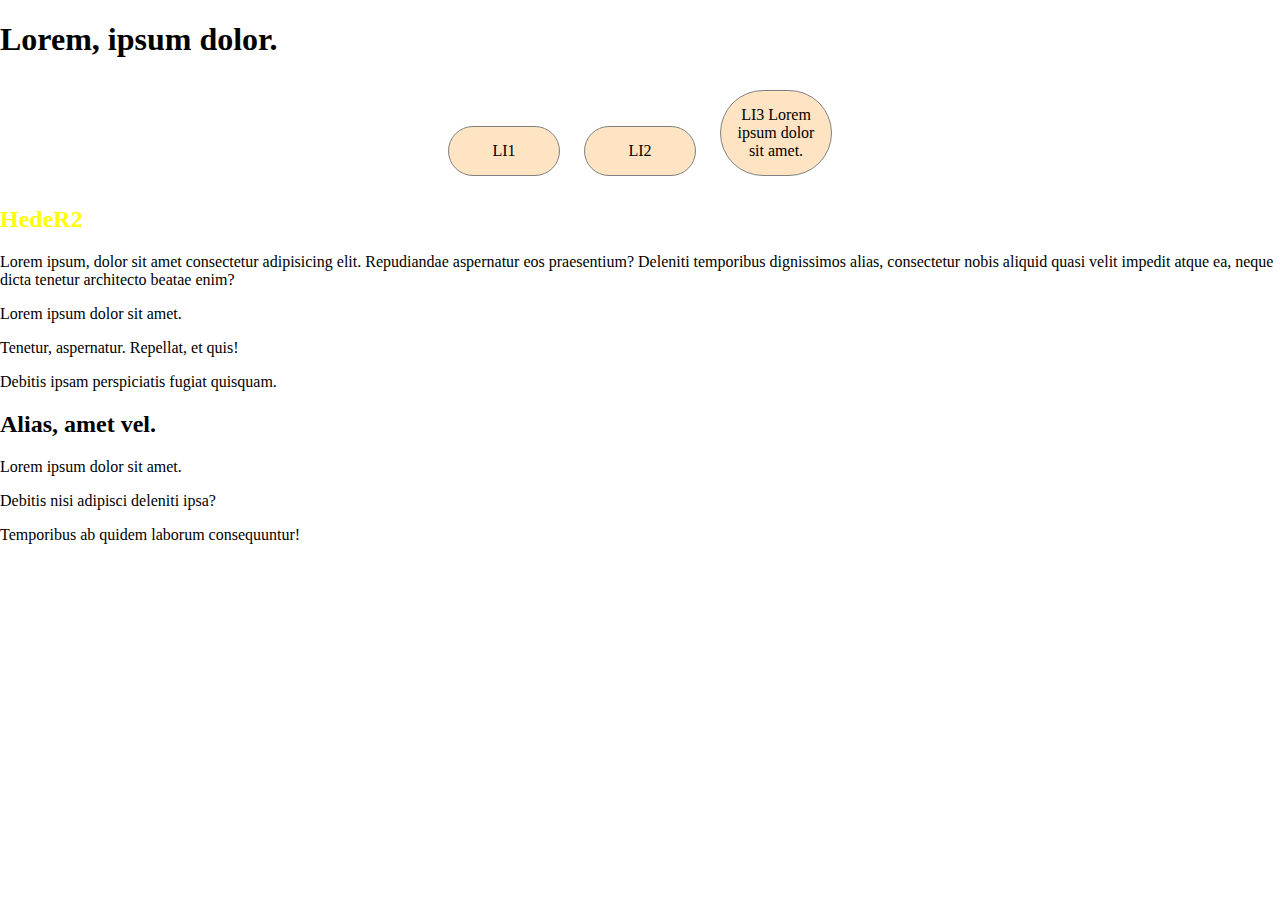
<file: ind.html>
<!DOCTYPE html>
<html lang="en">
  <head>
    <meta charset="UTF-8" />
    <meta http-equiv="X-UA-Compatible" content="IE=edge" />
    <meta name="viewport" content="width=device-width, initial-scale=1.0" />
    <link rel="stylesheet" type="text/css" href="./css/style-ind.css" />
    <title>Document</title>
  </head>
  <body>
    <!--heder>img+ul>li*3>lorem^^h1>lorem3-->
    <heder>
      <!--<img src="./img/logo.jpg" alt="" />-->
      <h1 class="header-h1">Lorem, ipsum dolor.</h1>
      <ul class="menuItens">
        <li class="menuItem">
          <a href="1" class="a">LI1</a>
        </li>
        <li class="menuItem">
          <a href="2"> LI2 </a>
        </li>
        <li class="menuItem">
          <a href="3">LI3 Lorem ipsum dolor sit amet.</a>
        </li>
      </ul>
    </heder>
    <!--main>article*2>h2>lorem3^p*3>lorem5-->
    <main>
      <article class="newsItem">
        <h2 id="topNews" class="abstract" style="color: yellow">HedeR2</h2>
        <p class="abstract">
          Lorem ipsum, dolor sit amet consectetur adipisicing elit. Repudiandae
          aspernatur eos praesentium? Deleniti temporibus dignissimos alias,
          consectetur nobis aliquid quasi velit impedit atque ea, neque dicta
          tenetur architecto beatae enim?
        </p>
        <p>Lorem ipsum dolor sit amet.</p>
        <p>Tenetur, aspernatur. Repellat, et quis!</p>
        <p>Debitis ipsam perspiciatis fugiat quisquam.</p>
      </article>
      <article class="newsItem">
        <h2>Alias, amet vel.</h2>
        <p class="abstract">Lorem ipsum dolor sit amet.</p>
        <p>Debitis nisi adipisci deleniti ipsa?</p>
        <p>Temporibus ab quidem laborum consequuntur!</p>
      </article>
    </main>
  </body>
</html>
</file>
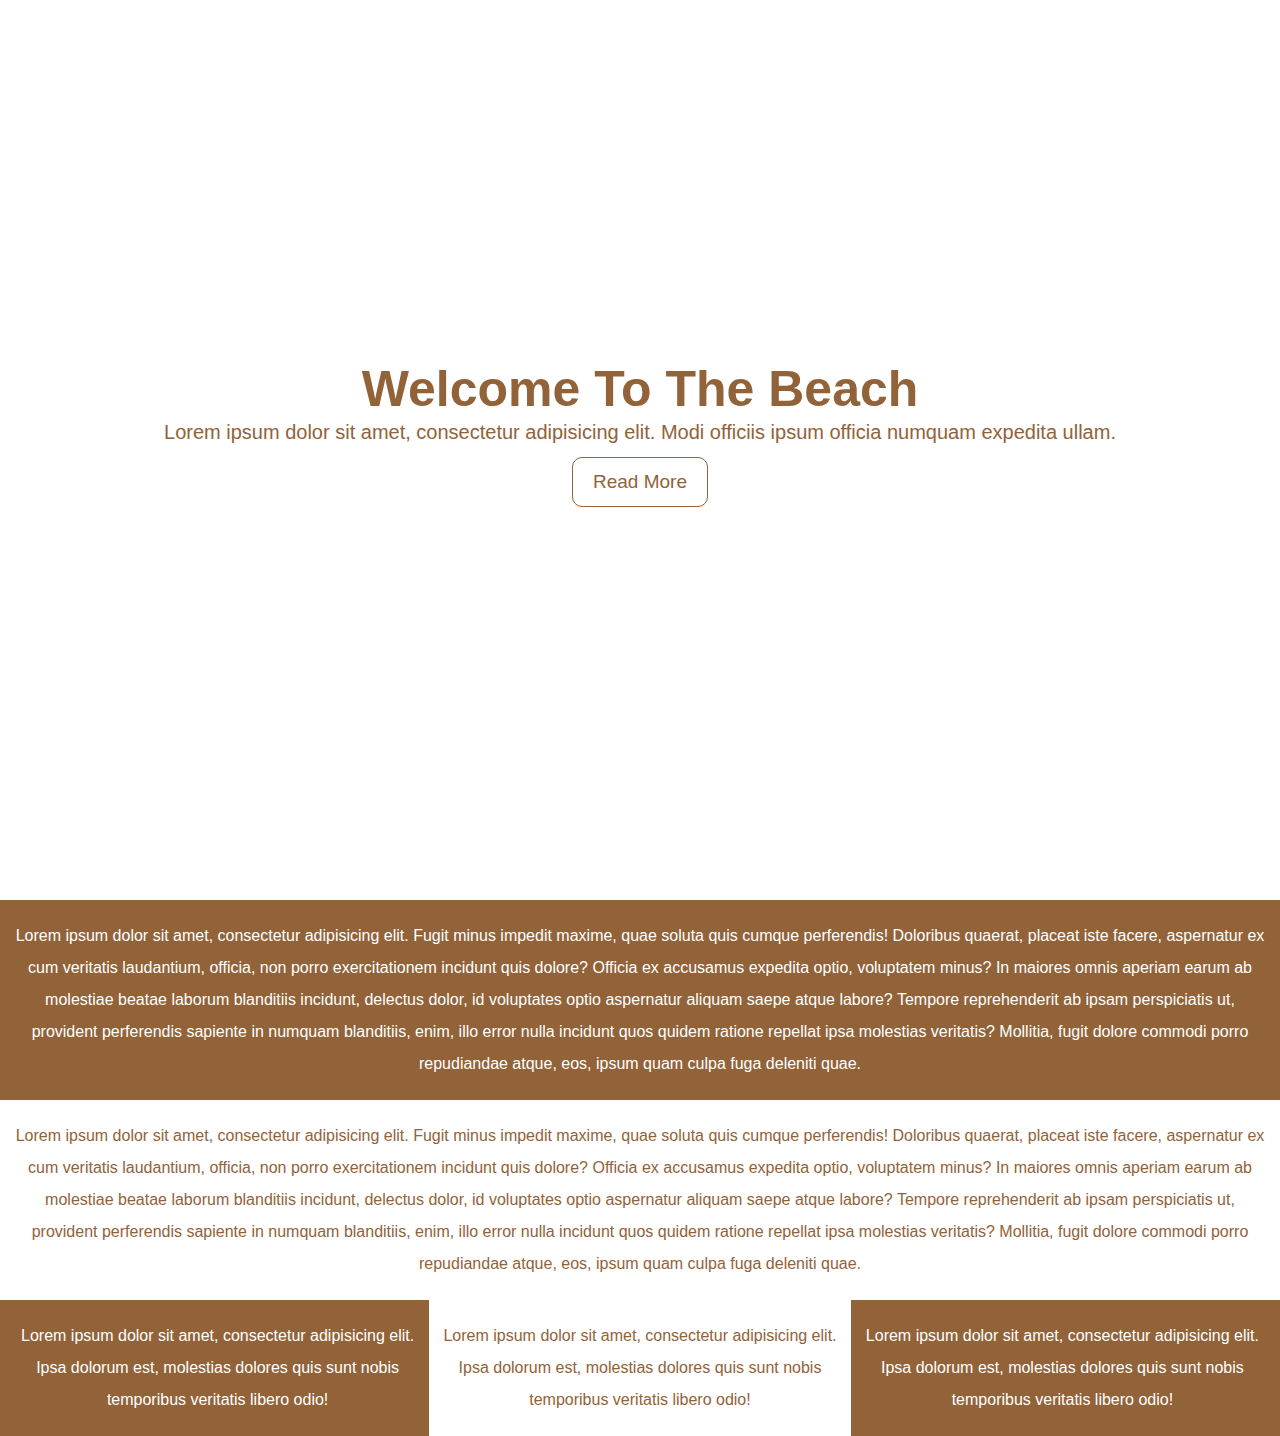
<file: index3.html>
<!DOCTYPE html>
<html lang="en">
  <head>
    <meta charset="UTF-8" />
    <meta http-equiv="X-UA-Compatible" content="IE=edge" />
    <meta name="viewport" content="width=device-width, initial-scale=1.0" />
    <link rel="stylesheet" type="text/css" href="./css/style3.css" />
    <title>Document</title>
  </head>
  <body>
    <header class="header">
      <article class="header-box">
        <h1 class="header-h1">Welcome To The Beach</h1>
        <p class="header-p">
          Lorem ipsum dolor sit amet, consectetur adipisicing elit. Modi
          officiis ipsum officia numquam expedita ullam.
        </p>
        <a href="botton" class="botton">Read More</a>
      </article>
    </header>
    <main>
      <article class="styleNews">
        Lorem ipsum dolor sit amet, consectetur adipisicing elit. Fugit minus
        impedit maxime, quae soluta quis cumque perferendis! Doloribus quaerat,
        placeat iste facere, aspernatur ex cum veritatis laudantium, officia,
        non porro exercitationem incidunt quis dolore? Officia ex accusamus
        expedita optio, voluptatem minus? In maiores omnis aperiam earum ab
        molestiae beatae laborum blanditiis incidunt, delectus dolor, id
        voluptates optio aspernatur aliquam saepe atque labore? Tempore
        reprehenderit ab ipsam perspiciatis ut, provident perferendis sapiente
        in numquam blanditiis, enim, illo error nulla incidunt quos quidem
        ratione repellat ipsa molestias veritatis? Mollitia, fugit dolore
        commodi porro repudiandae atque, eos, ipsum quam culpa fuga deleniti
        quae.
      </article>
      <article class="styleNews2">
        Lorem ipsum dolor sit amet, consectetur adipisicing elit. Fugit minus
        impedit maxime, quae soluta quis cumque perferendis! Doloribus quaerat,
        placeat iste facere, aspernatur ex cum veritatis laudantium, officia,
        non porro exercitationem incidunt quis dolore? Officia ex accusamus
        expedita optio, voluptatem minus? In maiores omnis aperiam earum ab
        molestiae beatae laborum blanditiis incidunt, delectus dolor, id
        voluptates optio aspernatur aliquam saepe atque labore? Tempore
        reprehenderit ab ipsam perspiciatis ut, provident perferendis sapiente
        in numquam blanditiis, enim, illo error nulla incidunt quos quidem
        ratione repellat ipsa molestias veritatis? Mollitia, fugit dolore
        commodi porro repudiandae atque, eos, ipsum quam culpa fuga deleniti
        quae.
      </article>

      <articale id="newsItem" class="styleNews">
        Lorem ipsum dolor sit amet, consectetur adipisicing elit. Ipsa dolorum
        est, molestias dolores quis sunt nobis temporibus veritatis libero
        odio!</articale
      ><articale id="newsItem" class="styleNews2">
        Lorem ipsum dolor sit amet, consectetur adipisicing elit. Ipsa dolorum
        est, molestias dolores quis sunt nobis temporibus veritatis libero
        odio!</articale
      ><articale id="newsItem" class="styleNews">
        Lorem ipsum dolor sit amet, consectetur adipisicing elit. Ipsa dolorum
        est, molestias dolores quis sunt nobis temporibus veritatis libero
        odio!</articale
      >
    </main>
  </body>
</html>
</file>
<file: css/style-ind.css>
.menuItens {
  list-style: none;
  padding: 0;
  text-align: center;
}
.menuItem {
  display: inline-block;

  border: 1px solid gray;
  border-radius: 200px;
  padding: 15px;
  width: 80px;
  margin: 10px;
  background-color: bisque;
  text-align: center;
}
.li {
  display: inline-block;
}
a {
  color: inherit;
  text-decoration: none;
}
img {
  width: 50;
  height: 50;
}
.newItem {
  display: inline-block;
  width: 50%;
  border: 1px solid red;
  vertical-align: top;
  padding: 20px;
}
article {
  font-size: initial;
}
.header {
  position: absolute;
  background: url(https://static.pexels.com/photos/248515/pexels-photo-248515.png);
  background-position: center;
  background-repeat: no-repeat;
  background-size: cover;
  width: 100%;
  height: 450;
}
.header2 {
  /*На всю высоту*/
  /*min-height: 100vh;*/
  position: absolute;
  background: red;
  background-position: center;
  background-repeat: no-repeat;
  background-size: cover;
  width: 100%;
  height: 450;
}
body {
  margin: 0;
  padding: 0;
}
</file>
<file: css/style3.css>
body {
  margin: 0;
  padding: 0;
  font-family: Arial, Helvetica, sans-serif;
  text-align: center;
  line-height: 2;
}
header {
  min-height: 100vh;
  background: url(http://traversymedia.com/downloads/assets/beachshowcase.jpg);
  background-repeat: no-repeat;
  background-size: cover;
  background-position: center;
  text-align: center;
  align-items: center;
  color: #926239;
}
/*.header {
  padding-top: 10vh;
}*/
/*h1 {
  margin-top: 150px;
}*/
.header-box {
  box-sizing: border-box;
  display: inline-block;
  border: 0px solid gray;
  padding-top: 350px;
}

.header-h1 {
  font-size: 50px;
  line-height: 10px;
}
.header-p {
  font-size: 20px;
  line-height: 10px;
}
main {
  background: #926239;
}
.botton {
  display: inline-block;
  color: #926239;
  border: 1px solid #926239;
  font-size: 19px;
  padding-top: 5px;
  padding-bottom: 5px;
  padding-left: 20px;
  padding-right: 20px;
  border-radius: 10px;
  text-decoration: none;
}
.botton:hover {
  background-color: #926239;
  color: white;
}

.styleNews {
  background: #926239;
  color: white;
  padding-top: 20px;
  padding-bottom: 20px;
  padding-left: 10px;
  padding-right: 10px;
}
.styleNews2 {
  background: white;
  color: #926239;
  padding-top: 20px;
  padding-bottom: 20px;
  padding-left: 10px;
  padding-right: 10px;
}

#newsItem {
  box-sizing: border-box;
  display: inline-block;
  border: 0px solid gray;
  width: 33%;
}
</file>
